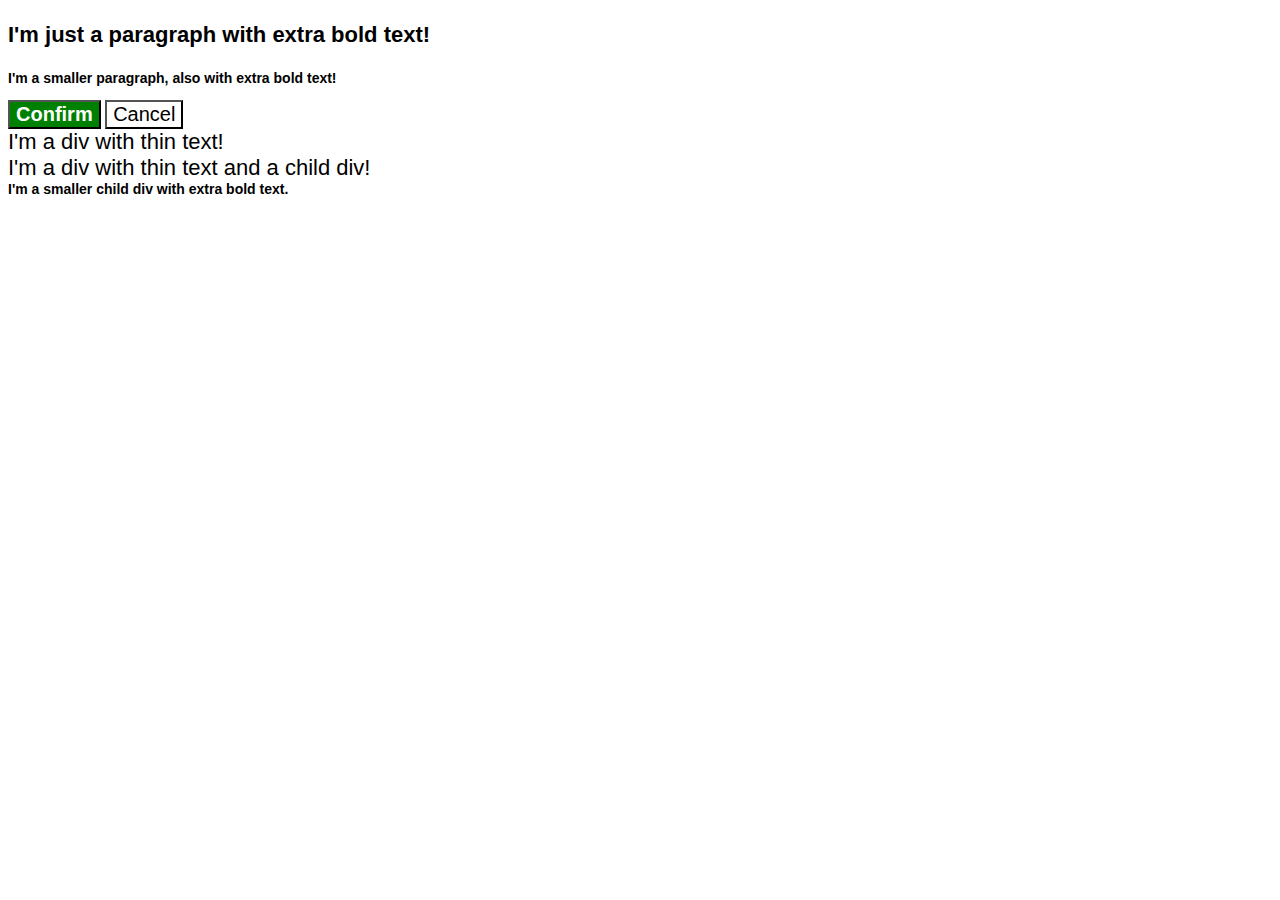
<file: foundations/cascade/01-cascade-fix/index.html>
<!DOCTYPE html>
<html lang="en">
  <head>
    <meta charset="UTF-8">
    <meta http-equiv="X-UA-Compatible" content="IE=edge">
    <meta name="viewport" content="width=device-width, initial-scale=1.0">
    <title>Fix tdwdwdwhe Cascade</title>
    <link rel="stylesheet" href="style.css">
  </head>
  <body>
    <p class="para">I'm just a paragraph with extra bold text!</p>
    <p class="para small-para">I'm a smaller paragraph, also with extra bold text!</p>

    <button id="confirm-button" class="button confirm">Confirm</button>
    <button id="cancel-button" class="button cancel">Cancel</button>

    <div class="text">I'm a div with thin text!</div>
    <div class="text">I'm a div with thin text and a child div!
      <div class="text child">I'm a smaller child div with extra bold text.</div>
    </div>
  </body>
</html>
</file>
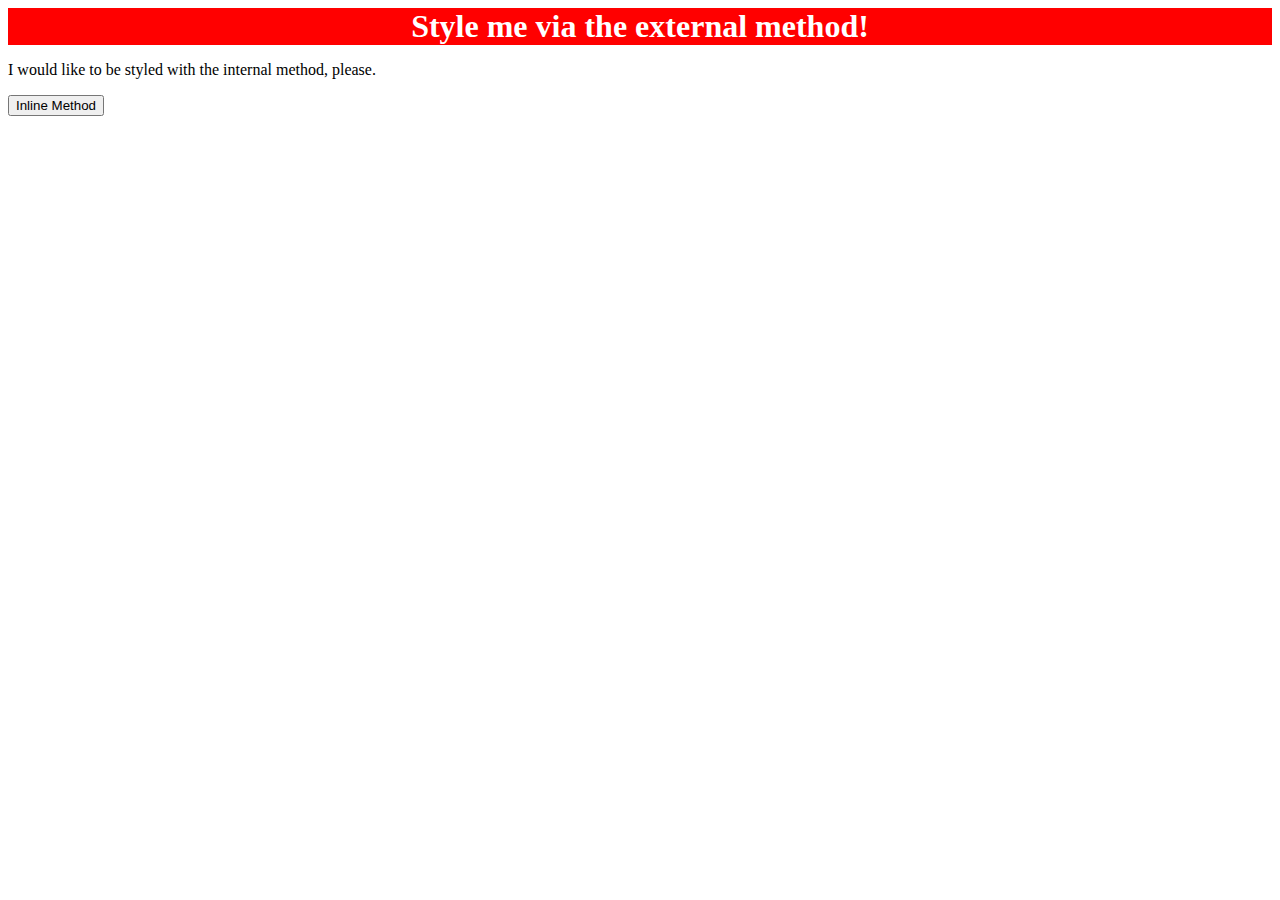
<file: foundations/intro-to-css/01-css-methods/index.html>
<!DOCTYPE html>
<html lang="en">
  <head>
    <meta charset="UTF-8">
    <meta http-equiv="X-UA-Compatible" content="IE=edge">
    <meta name="viewport" content="width=device-width, initial-scale=1.0">
    <title>Methods for Adding CSS</title>
    <link rel="stylesheet" href="style.css">
  </head>
  <body>
    <div>Style me via the external method!</div>
    <p>I would like to be styled with the internal method, please.</p>
    <button>Inline Method</button>
  </body>
</html>
</file>
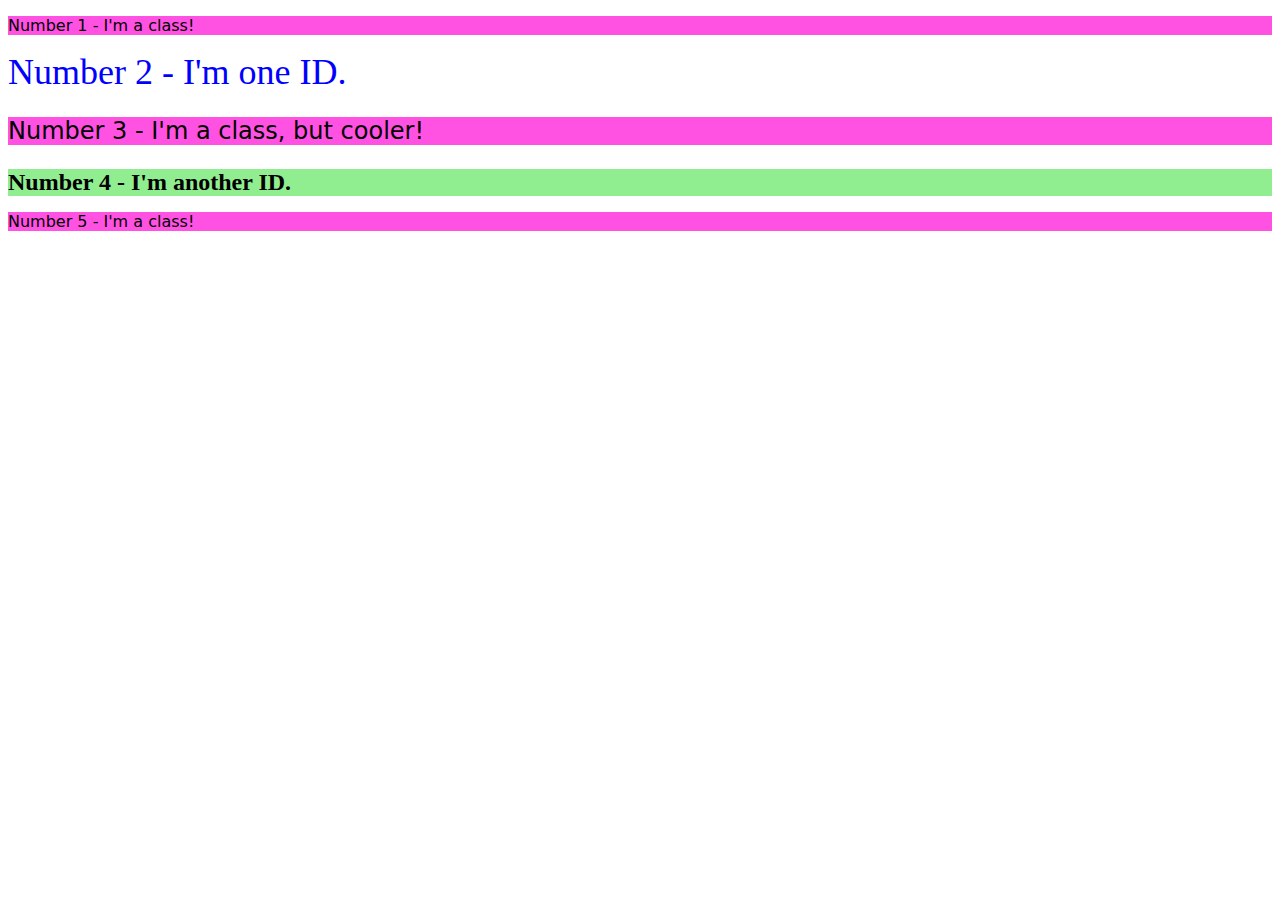
<file: foundations/intro-to-css/02-class-id-selectors/index.html>
<!DOCTYPE html>
<html lang="en">
  <head>
    <meta charset="UTF-8">
    <meta http-equiv="X-UA-Compatible" content="IE=edge">
    <meta name="viewport" content="width=device-width, initial-scale=1.0">
    <title>Class and ID Selectors</title>
    <link rel="stylesheet" href="style.css">
  </head>
  <body>
    <p>Number 1 - I'm a class!</p>
    <div id="div-1">Number 2 - I'm one ID.</div>
    <p class="cool-odd">Number 3 - I'm a class, but cooler!</p>
    <div id="div-2">Number 4 - I'm another ID.</div>
    <p>Number 5 - I'm a class!</p>
  </body>
</html>
</file>
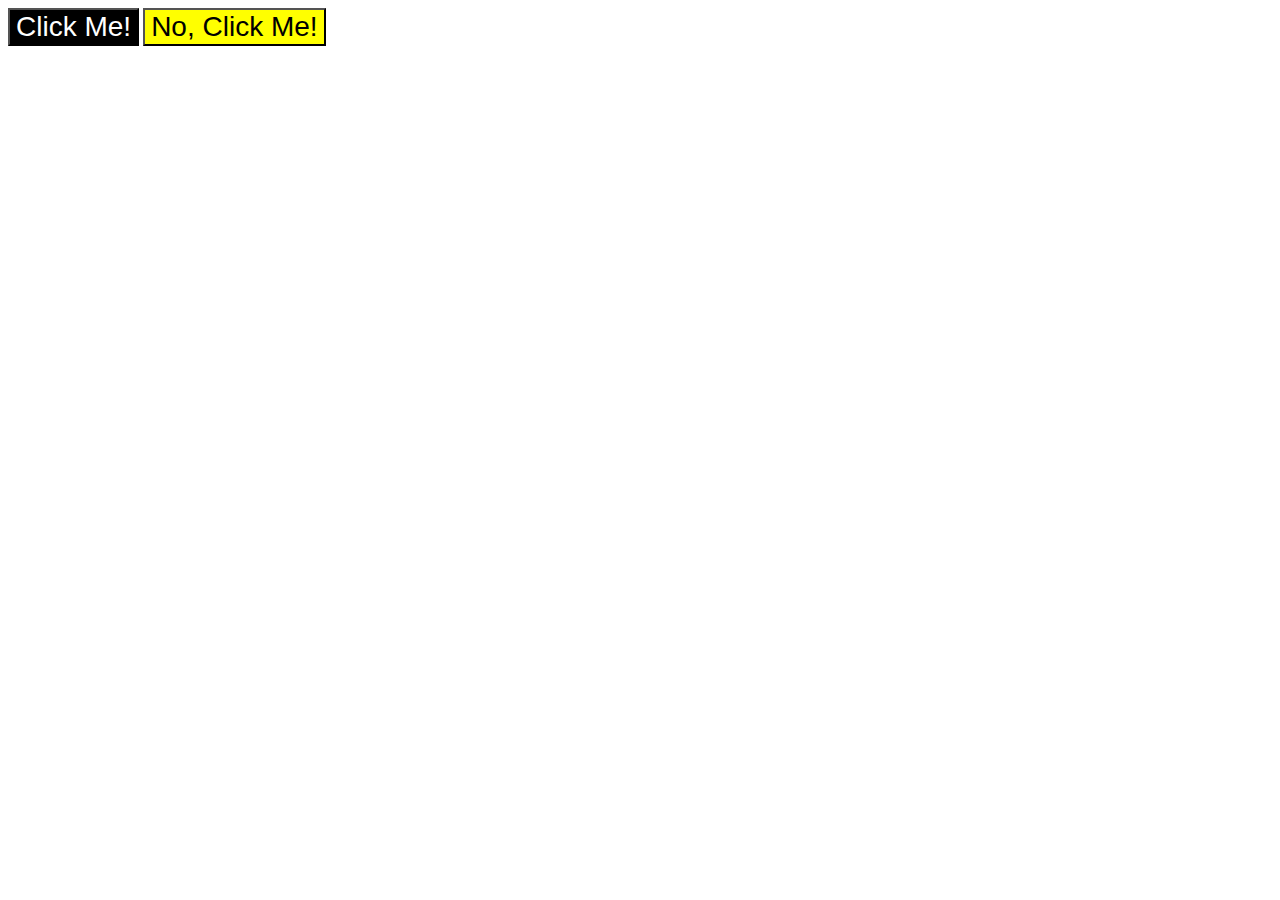
<file: foundations/intro-to-css/03-grouping-selectors/index.html>
<!DOCTYPE html>
<html lang="en">
  <head>
    <meta charset="UTF-8">
    <meta http-equiv="X-UA-Compatible" content="IE=edge">
    <meta name="viewport" content="width=device-width, initial-scale=1.0">
    <title>Grouping Selectors</title>
    <link rel="stylesheet" href="style.css">
  </head>
  <body>
    <button class="type-1">Click Me!</button>
    <button class="type-2">No, Click Me!</button>
  </body>
</html>
</file>
<file: foundations/cascade/01-cascade-fix/style.css>
body {
  font-family: Arial, Helvetica, sans-serif;
}

.para,
.small-para {
  color: #000000;
  font-weight: 800;
  font-size: 22px;
}

.small-para {
  font-size: 14px;
  font-weight: 800;
}

/* .para {
  font-size: 22px;
} */

.button {
  background-color: rgb(255, 255, 255);
  color: rgb(0, 0, 0);
  font-size: 20px;
}

.confirm {
  background: green;
  color: white;
  font-weight: bold;
} 

div.text.child {
  color: rgb(0, 0, 0);
  font-weight: 800;
  font-size: 14px;
}

div.text {
  color: rgb(0, 0, 0);
  font-size: 22px;
  font-weight: 100;
}
</file>
<file: foundations/intro-to-css/01-css-methods/style.css>
div {
    color: white;
    background-color: red;
    font-size: 32px;
    font-weight: bold;
    text-align: center;
  }
</file>
<file: foundations/intro-to-css/02-class-id-selectors/style.css>
p, .cool-odd {
    background-color: rgb(255, 82, 226);
    font-family: Verdana, DejaVu Sans, sans-serif;
  }

.cool-odd {
    font-size: 24px;
}

#div-1 {
    color: blue;
    font-size: 36px;
}

#div-2 {
    background-color: lightgreen;
    font-size: 24px;
    font-weight: bold;
}
</file>
<file: foundations/intro-to-css/03-grouping-selectors/style.css>
.type-1, .type-2 {
    font-size: 28px;
}

.type-1 {
    color: white;
    background-color: black;
}

.type-2 {
    background-color: yellow;
}
</file>
